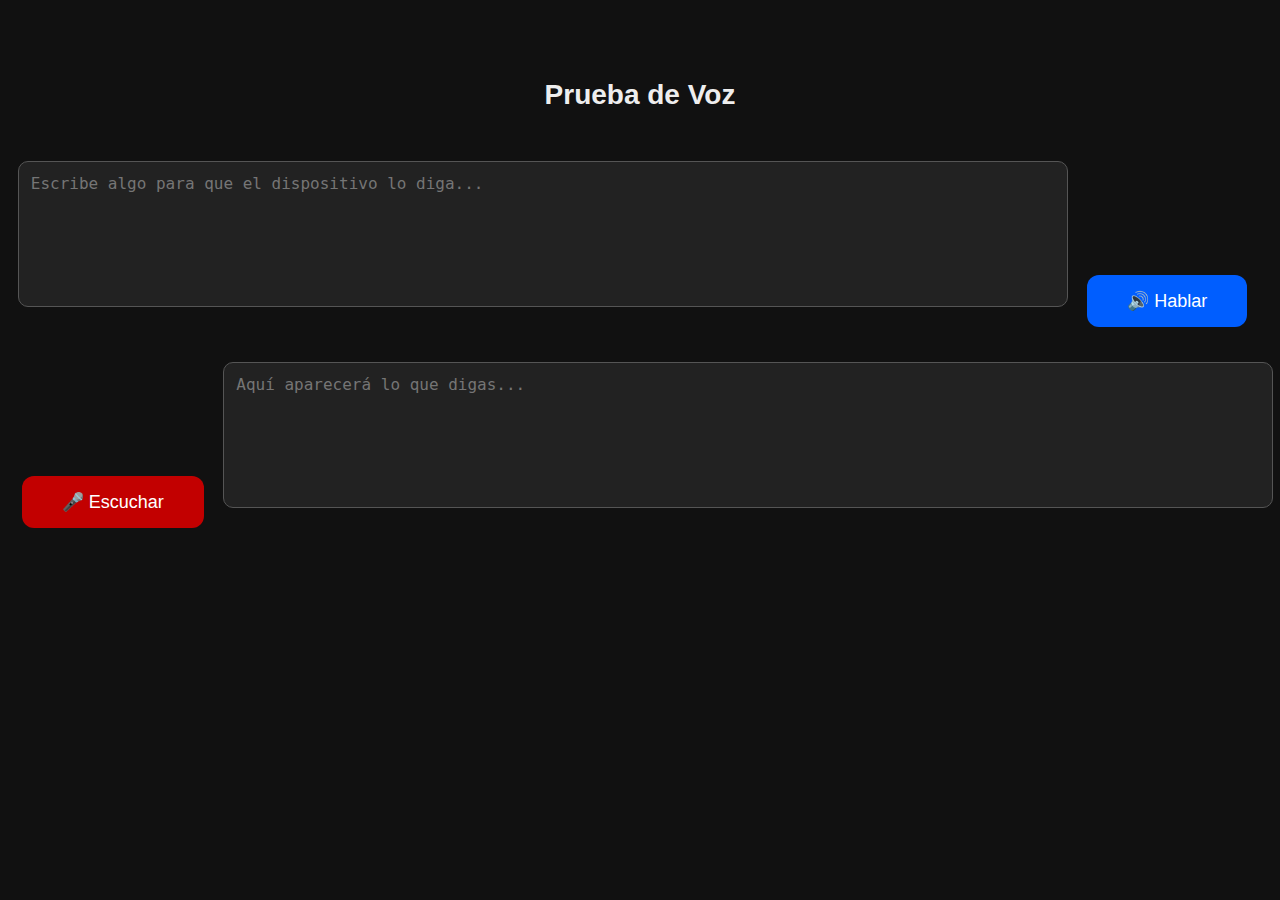
<file: templates/voz.html>
<!DOCTYPE html>
<html lang="es">
<head>
  <meta charset="UTF-8">
  <title>Prueba de Voz</title>

  <style>
    body {
      background-color: #111;
      color: #eee;
      font-family: Arial, sans-serif;
      text-align: center;
      margin: 0;
      padding-top: 60px;
    }

    h1 { font-size: 28px; margin-bottom: 30px; }

    button {
      padding: 15px 40px;
      font-size: 18px;
      border: none;
      margin: 15px;
      border-radius: 12px;
      cursor: pointer;
      color: white;
    }

    .btn-decir { background: #005eff; }
    .btn-escuchar { background: #c20000; }

    textarea {
      width: 80%;
      height: 120px;
      background-color: #222;
      color: white;
      border: 1px solid #555;
      padding: 12px;
      border-radius: 10px;
      margin-top: 20px;
      resize: none;
      font-size: 16px;
    }
  </style>
</head>

<body>

  <h1>Prueba de Voz</h1>

  <textarea id="textoDecir" placeholder="Escribe algo para que el dispositivo lo diga..."></textarea>

  <button class="btn-decir" onclick="decirTexto()">🔊 Hablar</button>
  <button class="btn-escuchar" onclick="iniciarReconocimiento()">🎤 Escuchar</button>

  <textarea id="textoEscuchado" placeholder="Aquí aparecerá lo que digas..."></textarea>

  <script>
    function decir(texto) {
      const msg = new SpeechSynthesisUtterance(texto);
      msg.lang = "es-ES";
      msg.rate = 1;
      msg.pitch = 1;
      speechSynthesis.speak(msg);
    }

    function decirTexto() {
      let texto = document.getElementById("textoDecir").value.trim();
      if (!texto) texto = "No hay texto para reproducir.";
      decir(texto);
    }

    function iniciarReconocimiento() {
      try {
        const SpeechRecognition = window.SpeechRecognition || window.webkitSpeechRecognition;
        let rec = new SpeechRecognition();

        rec.lang = "es-ES";
        rec.continuous = false;
        rec.interimResults = false;

        rec.start();

        rec.onresult = (event) => {
          let txt = event.results[0][0].transcript.toLowerCase();
          document.getElementById("textoEscuchado").value = txt;
        };

      } catch (e) {
        alert("Tu navegador no soporta reconocimiento de voz.");
      }
    }
  </script>

</body>
</html>
</file>
